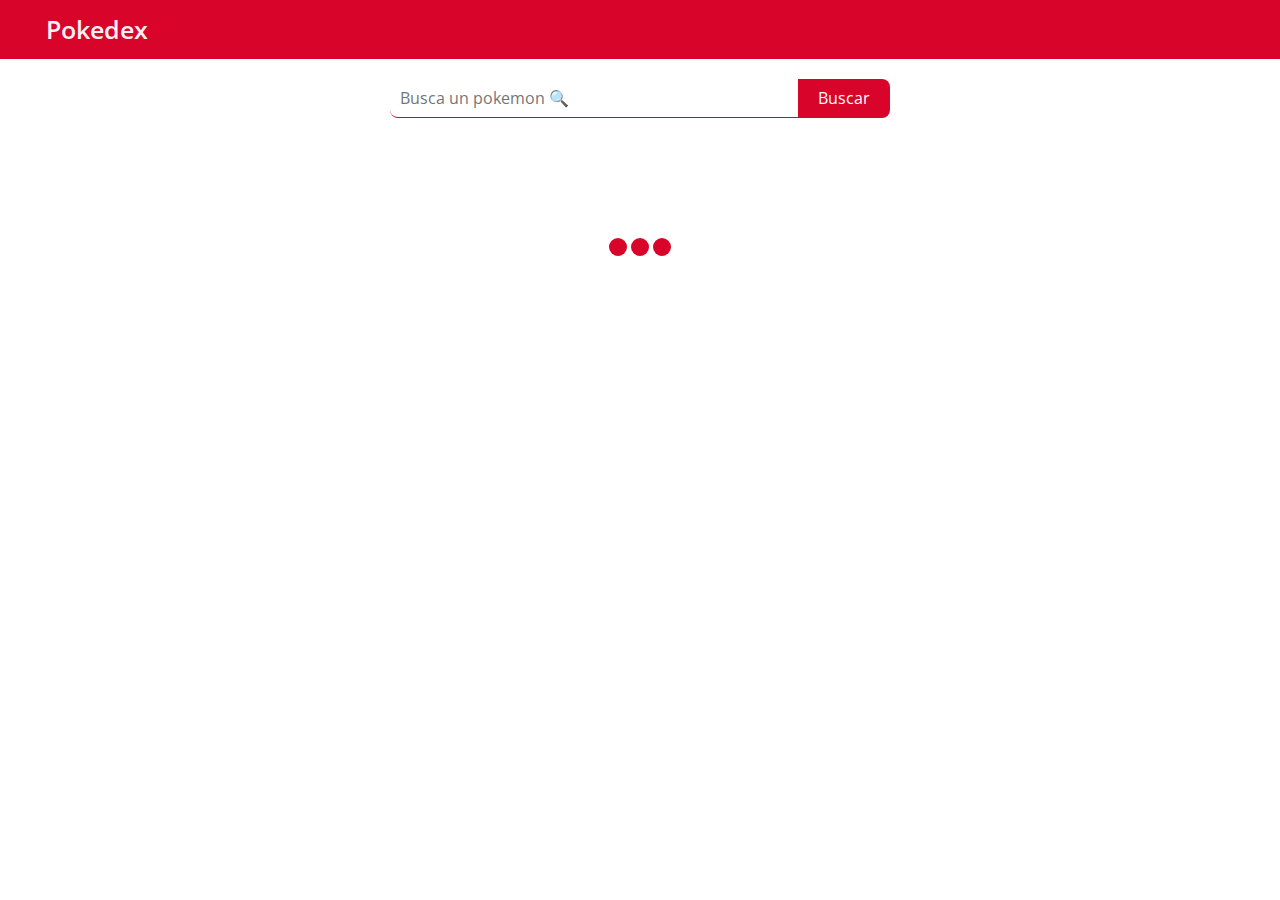
<file: index.html>
<!DOCTYPE html>
<html lang="es">

<head>
  <meta charset="UTF-8">
  <meta name="viewport" content="width=device-width, initial-scale=1.0">
  <title>Pokedex</title>
  <link rel="preconnect" href="https://fonts.googleapis.com">
  <link rel="preconnect" href="https://fonts.gstatic.com" crossorigin>
  <link href="https://fonts.googleapis.com/css2?family=Open+Sans:wght@300;400;700&display=swap" rel="stylesheet">
  <link rel="stylesheet" href="https://cdnjs.cloudflare.com/ajax/libs/font-awesome/6.2.0/css/all.min.css">
  <link rel="stylesheet" href="./assets/css/normalize.css">
  <link rel="stylesheet" href="./assets/css/style.css">
</head>

<body>
  <header class="header">
    <nav class="container navbar">
      <a class="navbar__icon" href="./index.html">Pokedex</a>
    </nav>
  </header>
  <main class="container">
    <form class="form" id="form">
      <input class="form__input" type="text" id="search" name="pokemon" placeholder="Busca un pokemon 🔍 ">
      <input type="submit" class="form__submit" id="submit" value="Buscar">
    </form>
    <div class="card-container" id="container"></div>
    <div class="btn-container" id="btn-container"></div>

  </main>
  <script src="./assets/js/main.js" type="module"></script>
</body>

</html>
</file>
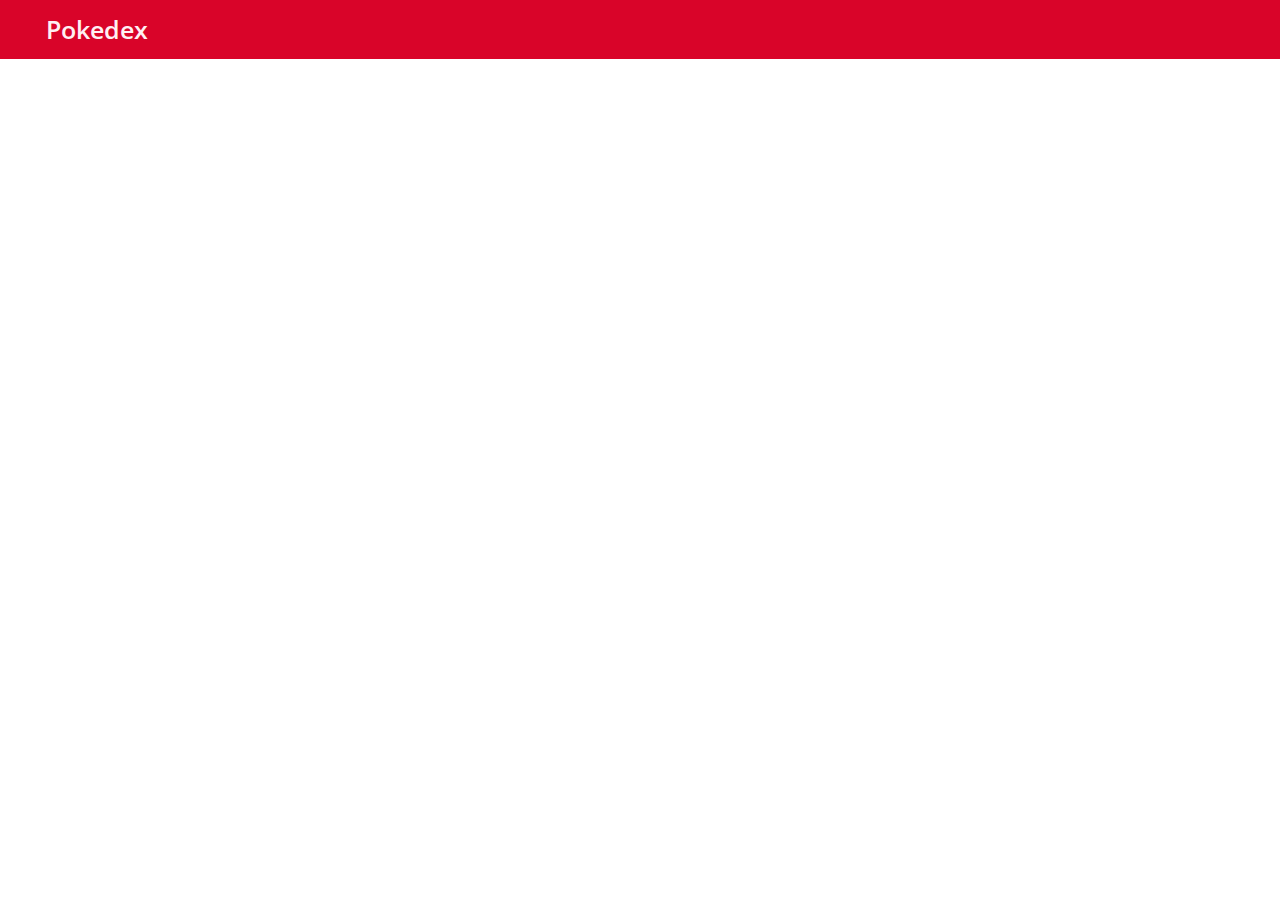
<file: pokemonDetails.html>
<!DOCTYPE html>
<html lang="en">

<head>
  <meta charset="UTF-8">
  <meta http-equiv="X-UA-Compatible" content="IE=edge">
  <meta name="viewport" content="width=device-width, initial-scale=1.0">
  <title>Document</title>
  <link rel="preconnect" href="https://fonts.googleapis.com">
  <link rel="preconnect" href="https://fonts.gstatic.com" crossorigin>
  <link href="https://fonts.googleapis.com/css2?family=Open+Sans:wght@300;400;700&display=swap" rel="stylesheet">
  <link rel="stylesheet" href="https://cdnjs.cloudflare.com/ajax/libs/font-awesome/6.2.0/css/all.min.css">
  <link rel="stylesheet" href="./assets/css/normalize.css">
  <link rel="stylesheet" href="./assets/css/style.css">
</head>

<body>
  <header class="header">
    <nav class="container navbar">
      <a class="navbar__icon" href="./index.html">Pokedex</a>
    </nav>
  </header>
  <div class="pokemon-container" id="container"></div>

  <script src="./assets/js/pokemonDetails.js" type="module"></script>
</body>

</html>
</file>
<file: assets/css/style.css>
:root {
  --color-principal: #d90429;
  --color-secundario: #fff0f3;
  --rojo-claro: #ffccd5;
}
* {
  margin: 0;
  padding: 0;
  box-sizing: border-box;
  font-family: "Open Sans", sans-serif;
  scroll-behavior: smooth;
}
img {
  max-width: 100%;
  object-fit: cover;
  height: 100%;
  margin: 0 auto;
}
ul {
  list-style: none;
}
.font-bold {
  font-weight: 700;
}
.font-normal {
  font-weight: 400;
}
.pt-5 {
  padding-top: 30px;
}

.container {
  width: 95%;
  max-width: 1200px;
  margin: 0 auto;
  /* min-height: 100vh; */
}
.header {
  background-color: var(--color-principal);
  width: 100vw;
  padding: 15px;
  position: sticky;
  top: 0;
  left: 0;
  z-index: 1000;
}
.navbar__icon {
  text-decoration: none;
  color: var(--color-secundario);
  font-size: 25px;
  font-weight: 600;
}

.form {
  display: flex;
  justify-content: center;
  max-width: 500px;
  margin: 20px auto;
}
.form__input {
  width: 100%;
  outline: none;
  cursor: pointer;
  padding: 10px;
  border: none;
  border-bottom: 1px var(--color-principal) solid;
  border-bottom-left-radius: 0.5rem;
  border-top-left-radius: 0.5rem;
}
.form__submit {
  background-color: var(--color-principal);
  color: #fff;
  outline: none;
  cursor: pointer;
  padding: 10px 20px;
  border: none;
  border-bottom-right-radius: 0.5rem;
  border-top-right-radius: 0.5rem;
}
.card-container {
  display: grid;
  grid-template-columns: repeat(auto-fit, minmax(200px, 200px));
  gap: 2rem;
  place-content: center;
}
.link {
  text-decoration: none;
  color: inherit;
}
.card {
  position: relative;
  width: 100%;
  padding: 20px 10px;
  box-shadow: 0px 0px 16px -8px rgba(0, 0, 0, 0.3);
  border-radius: 5px;
}
.card--big {
  width: 100%;
  max-width: 800px;
  min-height: 100vh;
  margin: auto auto;
  box-shadow: unset;
}
.bg-bug {
  background-color: #9eac1a60;
}
.bg-dark {
  background-color: #2c221b60;
}
.bg-dragon {
  background-color: #705fc660;
}
.bg-electric {
  background-color: #e2a92660;
}
.bg-fairy {
  background-color: #eaabe560;
}
.bg-fighting {
  background-color: #6b302060;
}
.bg-fire {
  background-color: #d5471c60;
}
.bg-flying {
  background-color: #798bd760;
}
.bg-ghost {
  background-color: #47438860;
}
.bg-grass {
  background-color: #40921160;
}
.bg-ground {
  background-color: #87775460;
}
.bg-ice {
  background-color: #81dbf060;
}
.bg-normal {
  background-color: #908e7e60;
}
.bg-poison {
  background-color: #85478460;
}
.bg-psychic {
  background-color: #d1547e60;
}
.bg-rock {
  background-color: #9e834060;
}
.bg-steel {
  background-color: #b0b0bc60;
}
.bg-water {
  background-color: #2f7ece60;
}
.card__image {
  height: 200px;
  margin: 0 auto;
  display: flex;
}
.card-image--big {
  height: 400px;
  margin: 0 auto;
  display: flex;
}

@media (max-width: 576px) {
  .card-image--big {
    height: 300px;
  }
}

.info__title {
  margin-block: 15px;
  text-align: center;
  font-size: 20px;
  text-transform: capitalize;
}
.info__tipos {
  position: absolute;
  display: flex;
  gap: 10px;
  top: 20px;
}
.tipo {
  padding: 5px;
  color: #fff;
  font-weight: 700;
  border-radius: 5px;
  text-transform: uppercase;
}
.tipo--bug {
  background-color: #9eac1a;
}
.tipo--dark {
  background-color: #2c221b;
}
.tipo--dragon {
  background-color: #705fc6;
}
.tipo--electric {
  background-color: #e2a926;
}
.tipo--fairy {
  background-color: #eaabe5;
}
.tipo--fighting {
  background-color: #6b3020;
}
.tipo--fire {
  background-color: #d5471c;
}
.tipo--flying {
  background-color: #798bd7;
}
.tipo--ghost {
  background-color: #474388;
}
.tipo--grass {
  background-color: #409211;
}
.tipo--ground {
  background-color: #877754;
}
.tipo--ice {
  background-color: #81dbf0;
}
.tipo--normal {
  background-color: #908e7e;
}
.tipo--poison {
  background-color: #854784;
}
.tipo--psychic {
  background-color: #d1547e;
}
.tipo--rock {
  background-color: #9e8340;
}
.tipo--steel {
  background-color: #b0b0bc;
}
.tipo--water {
  background-color: #2f7ece;
}

.info__items {
  display: flex;
  flex-direction: column;
  gap: 15px;
}
.btn-container {
  margin-block: 2rem;
  display: flex;
  justify-content: center;
  align-items: center;
  gap: 1rem;
}
.btn {
  padding: 5px 10px;
  background-color: var(--color-principal);
  color: var(--color-secundario);
  border: none;
  border-radius: 5px;
  cursor: pointer;
}
.info__attributes {
  display: flex;
  justify-content: space-between;
}

.info__abilities {
  font-weight: 700;
  display: flex;
  flex-direction: column;
  gap: 10px;
  flex-wrap: wrap;
}
@media (min-width: 576px) {
  .info__abilities {
    flex-direction: row;

    align-items: center;
  }
}
.info__ability {
  font-weight: 300;
  padding: 5px;
  width: max-content;
  background-color: var(--color-principal);
  color: #fff;
  border-radius: 5px;
}
/* .card-container{

} */
.table {
  display: block;
  width: 100%;
  max-width: max-content;
  overflow-x: scroll;
  border-collapse: collapse;
}
.tbody {
  width: 900px;
  background-color: var(--rojo-claro);
}
.tbody__td {
  font-size: 18px;
  text-align: center;
  padding: 5px;
}
.thead {
  background-color: var(--color-principal);
  width: 900px;
}
.thead__th {
  min-width: 130px;
  text-transform: uppercase;
  font-weight: 700;
  font-size: 14px;
}

.alerta {
  display: flex;
  align-items: center;
  justify-content: center;
  gap: 10px;
  max-width: 500px;
  margin: 20px auto;
  background-color: var(--color-principal);
  padding: 10px;
  color: #fff;
  border-radius: 5px;
  font-size: 14px;
}
/*Spinner*/
.spinner {
  margin: 100px auto 0;
  width: 70px;
  text-align: center;
}

.spinner > div {
  width: 18px;
  height: 18px;
  background-color: var(--color-principal);

  border-radius: 100%;
  display: inline-block;
  -webkit-animation: sk-bouncedelay 1.4s infinite ease-in-out both;
  animation: sk-bouncedelay 1.4s infinite ease-in-out both;
}

.spinner .bounce1 {
  -webkit-animation-delay: -0.32s;
  animation-delay: -0.32s;
}

.spinner .bounce2 {
  -webkit-animation-delay: -0.16s;
  animation-delay: -0.16s;
}

@-webkit-keyframes sk-bouncedelay {
  0%,
  80%,
  100% {
    -webkit-transform: scale(0);
  }
  40% {
    -webkit-transform: scale(1);
  }
}

@keyframes sk-bouncedelay {
  0%,
  80%,
  100% {
    -webkit-transform: scale(0);
    transform: scale(0);
  }
  40% {
    -webkit-transform: scale(1);
    transform: scale(1);
  }
}
</file>
